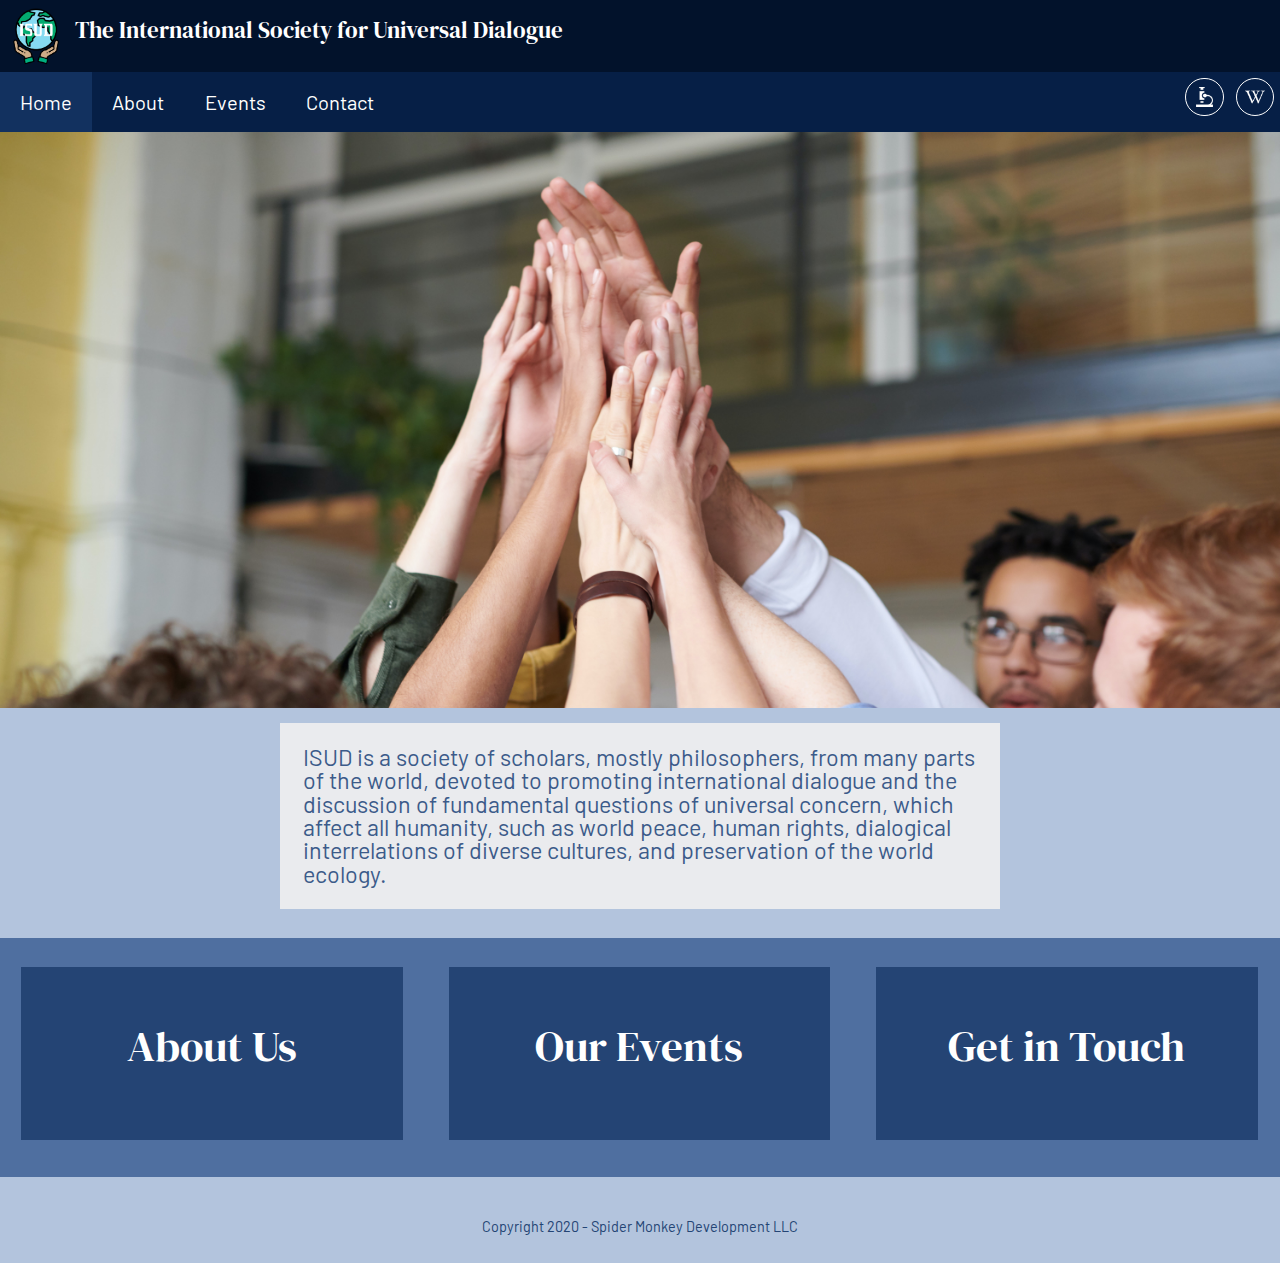
<file: index.html>
<!DOCTYPE html>
<html lang="en" class="nojs">
<head>
  <title>ISUD - Home</title>
  <meta charset="utf-8"/>
  <meta name="viewport" content="width=device-width,initial-scale=1.0,shrink-to-fit=no"/>
  <link href="https://fonts.googleapis.com/css2?family=Barlow&family=DM+Serif+Display&display=swap" rel="stylesheet">
  <link rel="stylesheet" media="screen" href="css/reset.css"/>
  <link rel="stylesheet" media="screen" href="css/site-style.css"/>
</head>
<body>

  <!-- Header -->
  <header>
    <div id="logo">
      <img src="img/logo.png" alt="ISUD Logo">
      <h1>The International Society for Universal Dialogue</h1>
    </div>
    <div id="navigation">
      <ul>
        <li id="home-nav"><a href="index.html">Home</a></li>
        <li id="about-nav"><a href="about.html">About</a></li>
        <li id="events-nav"><a href="">Events</a></li>
        <li id="contact-nav"><a href="contact.html">Contact</a></li>
        <li class="social"><a href="https://en.wikipedia.org/wiki/International_Society_for_Universal_Dialogue"><img src="img/wikipedia.png" alt="Wikipedia Icon"></a></li>
        <li class="social"><a href="https://www.researchgate.net/search?q=International%20Society%20for%20Universal%20Dialogue"><img src="img/research.png" alt="Research Gate Icon"></a></li>
      </ul>
    </div>
  </header>
  
  <!-- Wide Image Section -->
  <section class="wide-pic-section">
    <img class="wide-pic" src="img/hands.jpg" alt="People standing in a circle placing their hands in the middle.">
  </section>

  <!-- Content Section -->
  <section id="content-section">

    <section class="text-block-section">
      <p class="text-block">ISUD is a society of scholars, mostly philosophers, from many parts of the world, devoted to promoting international dialogue and the discussion of fundamental questions of universal concern,
        which affect all humanity, such as world peace, human rights, dialogical interrelations of diverse cultures, and preservation of the world ecology.</p>
    </section>

    <section id="site-page-box-section">
      <a href="about.html">
        <div class="site-page-box">
          <p>About Us</p>
        </div>
      </a>
      <a href="">
        <div class="site-page-box">
          <p>Our Events</p>
        </div>
      </a>
      <a href="contact.html">
        <div class="site-page-box">
          <p>Get in Touch</p>
        </div>
      </a>
    </section>

  </section>

  <!-- Footer -->
  <footer>
    <p>Copyright 2020 - Spider Monkey Development LLC</p>
  </footer>

  <script src="js/script.js"></script>
</body>
</html>
</file>
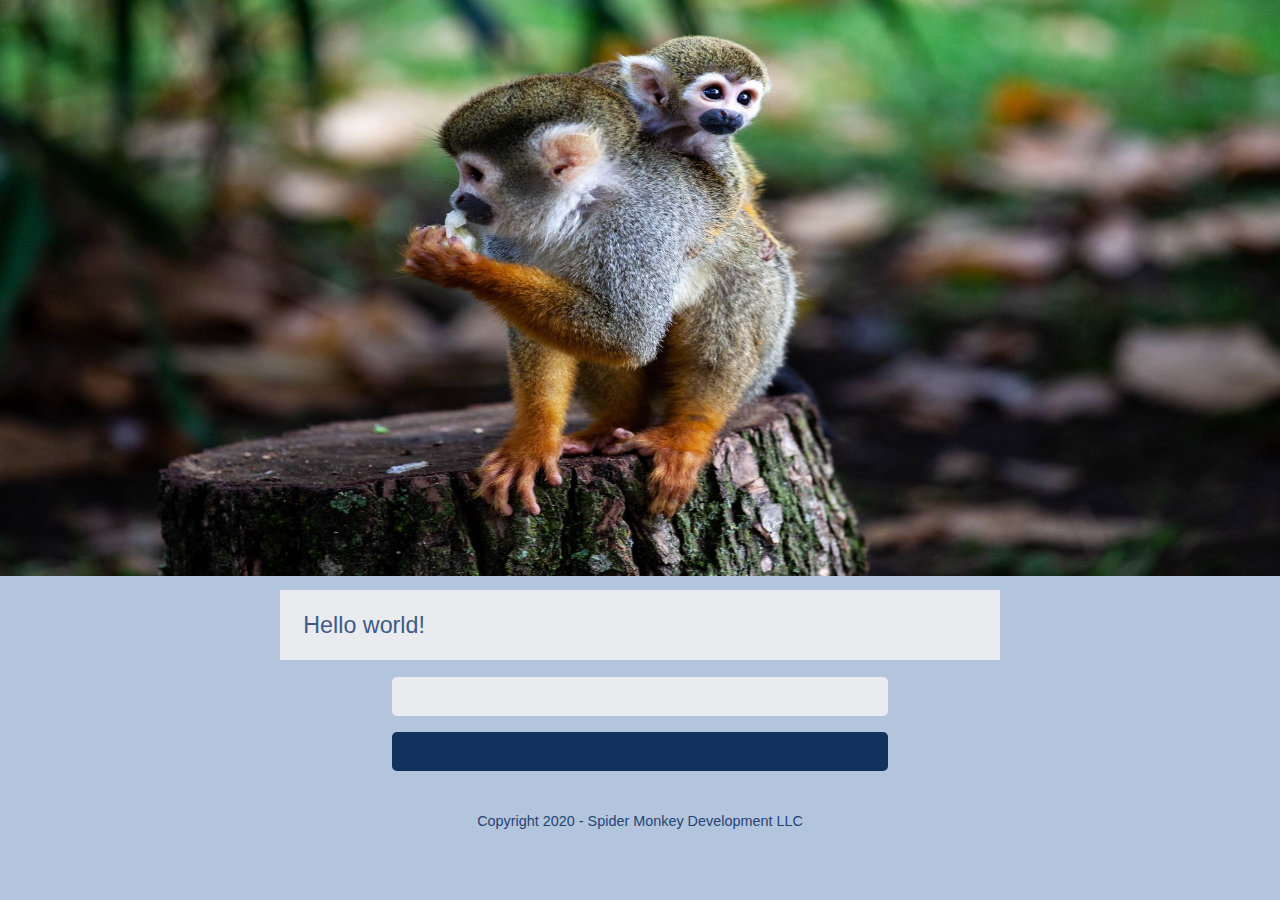
<file: objects.html>
<!DOCTYPE html>
<html lang="en" class="nojs">
<head>
  <meta charset="utf-8"/>
  <meta name="viewport" content="width=device-width,initial-scale=1.0,shrink-to-fit=no"/>
  <link rel="stylesheet" media="screen" href="css/reset.css"/>
  <link rel="stylesheet" media="screen" href="css/site-style.css"/>
</head>
<body>
  <header>
    
  </header>
  <section>

    <section class="wide-pic-section">
      <img class="wide-pic-section" src="img/monkeys.jpg" a lt="">
    </section>

    <section class="text-block-section">
      <p class="text-block">Hello world!</p>
    </section>
    
    <input type="text">

    <input type="button">

  </section>
  <footer>
    <p>Copyright 2020 - Spider Monkey Development LLC</p>
  </footer>
</body>
</html>
</file>
<file: css/site-style.css>
/* 
 * MODULAR SCALE - Golden Section
 * https://www.modularscale.com/?16&px&1.618 
 *
 
 *
 * FONTS
 * Body:
 * font-family: 'Barlow', Futura, Verdana, sans-serif;
 * Title:
 * font-family: 'DM Serif Display', "Lucida Bright", Georgia, serif;
 *

 *
 * COLROR SCHEME 
 * --primary-0: #12315F;
 * --primary-1: #3C5B8A;
 * --primary-2: #244474;
 * --primary-3: #061F46;
 * --primary-4: #02122B;
 * --secondary-0: #B3C4DD; 
 *
 */


/* GENERAL */
html {
  line-height: 1.2em;
  font-family: 'Barlow', Futura, Verdana, sans-serif;
  font-size: 16px; 
}

body {
  background-color: #B3C4DD;
  color:#3C5B8A;
}

/* HEADER */

header {
  display: block;
  box-sizing: border-box;
  margin: auto;
  width: 100%;
  background-color: #061F46;
}

#logo {
  width: 100%;
  height: 4.236em;
  background-color: #02122B;
  padding: 0.382em;
}

#logo img {
  display: block;
  box-sizing: border-box;
  margin: auto;
  width: 4.236em;
  height: 4.236em;
  float: left;
}

h1 {
  font-size: 1.618em;
  color: #ffffff;
  text-align: center;
  height: 4.236em;
  margin-top: .2em;
  font-family: 'DM Serif Display', "Lucida Bright", Georgia, serif;
}

header ul {
  display: block;
  box-sizing: border-box;
  margin: 0;
  padding: 0;
  list-style-type: none;
  overflow: hidden;
  font-size: 1.08em;
  font-size: 1.4em;
}

header li {
  float: left;
}

header a {
  display: block;
  color:#ffffff;
  text-align: center;
  text-decoration: none;
  padding: 1em;
}

header li:hover {
  background-color: #12315F;
}

#navigation img {
  margin: auto;
  display: block;
  box-sizing: border-box;
  width: 1em;
}

.social {
  display: none;
  float:right;
}

.social a {
  margin:.3em;
  padding: .4em;
  border: solid 1px #ffffff;
  border-radius: 50%;
}

/* WIDE PICTURE */

.wide-pic-section {
  display: block;
  box-sizing: border-box;
  margin: auto;
  width: 100%;
}

.wide-pic {
  width: 100%;
}

/* TEXT BLOCK */

.text-block-section {
  display: block;
  box-sizing: border-box;
  margin: auto;
  width: 90%;
  padding: 1.618em;
  background-color: #eaebee;
  margin-top: 1em;
}

.text-block-section p {
  font-size: 1.618em;
}

#about-title {
 font-weight: bold;
 text-align: center;
 padding-bottom: 1em;
}

/* FORM */

form {
  display: block;
  box-sizing: border-box;
  margin: auto;
  width: 100%;
}

label {
  display: block;
  box-sizing: border-box;
  margin:auto;
  width: 90%;
  margin-top: 1em; /* 16px */
  font-size: 1em; /* 16px */
}

input, textarea {
  display: block;
  box-sizing: border-box;
  margin: auto;
  width: 90%;
  margin-top: 1em;
  padding: .6em;
  font-size: 1em; /* 16px */
  border: none;
  border-radius: 0.3em;
  -webkit-appearance: none;
  color: #061F46;
  background-color: #eaebee;
}

input[type=button] {
  background-color: #12315F;
  color: #ffffff;
  font-family: 'DM Serif Display', "Lucida Bright", Georgia, serif;
  font-weight: bold;
  letter-spacing: 0.09em;
}

input[type=button]:hover {
  background-color:#3C5B8A;
}

/* HOME - LINKS TO PAGES */

#site-page-box-section {
  display: block;
  box-sizing: border-box;
  margin: auto;
  width: 100%;
  margin-top: 2em;
  padding-top: 1em;
  padding-bottom: .5em;
  background-color: #4f6fa0;
}

#site-page-box-section a {
  text-decoration: none;
}

.site-page-box {
  display: block;
  box-sizing: border-box;
  margin: auto;
  width: 90%;
  margin-bottom: 1em;
  background-color: #244474;
}

.site-page-box:hover {
  background-color: #061F46;
}

.site-page-box p {
  display: block;
  box-sizing: border-box;
  margin: auto;
  width: 100%;
  font-family: 'DM Serif Display', "Lucida Bright", Georgia, serif;
  color:#ffffff;
  font-size: 2em;
  text-align: center;
  padding: 1em;
}

/* FOOTER */

footer {
  display: block;
  box-sizing: border-box;
  margin: auto;
  text-align: center;
  margin-top: 1em;
  padding: 2em;
  color: #244474;
} 

/* MEDIA QUERIES */


/* Tablet */
@media only screen and (min-width: 768px) {
  body {
    font-size: 1em;
  }

  h1 {
    margin-top: .6em;
    margin-left: 3em;
    text-align: left;
  }

  .social {
    display: block;
  }

  .site-page-box {
    width:70%;
  }

  .text-block-section {
    width: 70%;
  }

  input, textarea {
    width:70%;
  }

  label {
    width:70%;
  }

  #submit_contact {
    width:30%;
  }
}

/* Laptop/Desktop */
@media only screen and (min-width: 1025px) {
  body {
    font-size: .9em;
  }

  h1 {
    margin-left: 3em;
  }

  .wide-pic-section {
    height: 40em;
    overflow: hidden;
  }

  .wide-pic {
    max-width: initial;
  }

  #site-page-box-section {
    padding-bottom: 1.6em;
  }

  #site-page-box-section a {
    display: inline-block;
    box-sizing: border-box;
    margin: auto;
    width: 33.15%;
    height: 14em;
  }

  .site-page-box {
    width: 90%;
    height: 12em;
    padding-top: 4em;
    margin-top: 1em;
  }

  .site-page-box p {
    font-size: 3em;
    padding: 0;
  }

  .text-block-section {
    width: 50em;
  }

  form {
    display: block;
    box-sizing: border-box;
    margin: auto;
    width: 50em;
  }

  input, textarea {
    width: 30em;
    font-size: 1.15em;
  }

  label {
    width: 12em;
    float: left;
    font-size: 1.15em;
  }

  #submit_contact {
    width: 8em;
    float: right;
    margin-right: 1em;
  }
}
</file>
